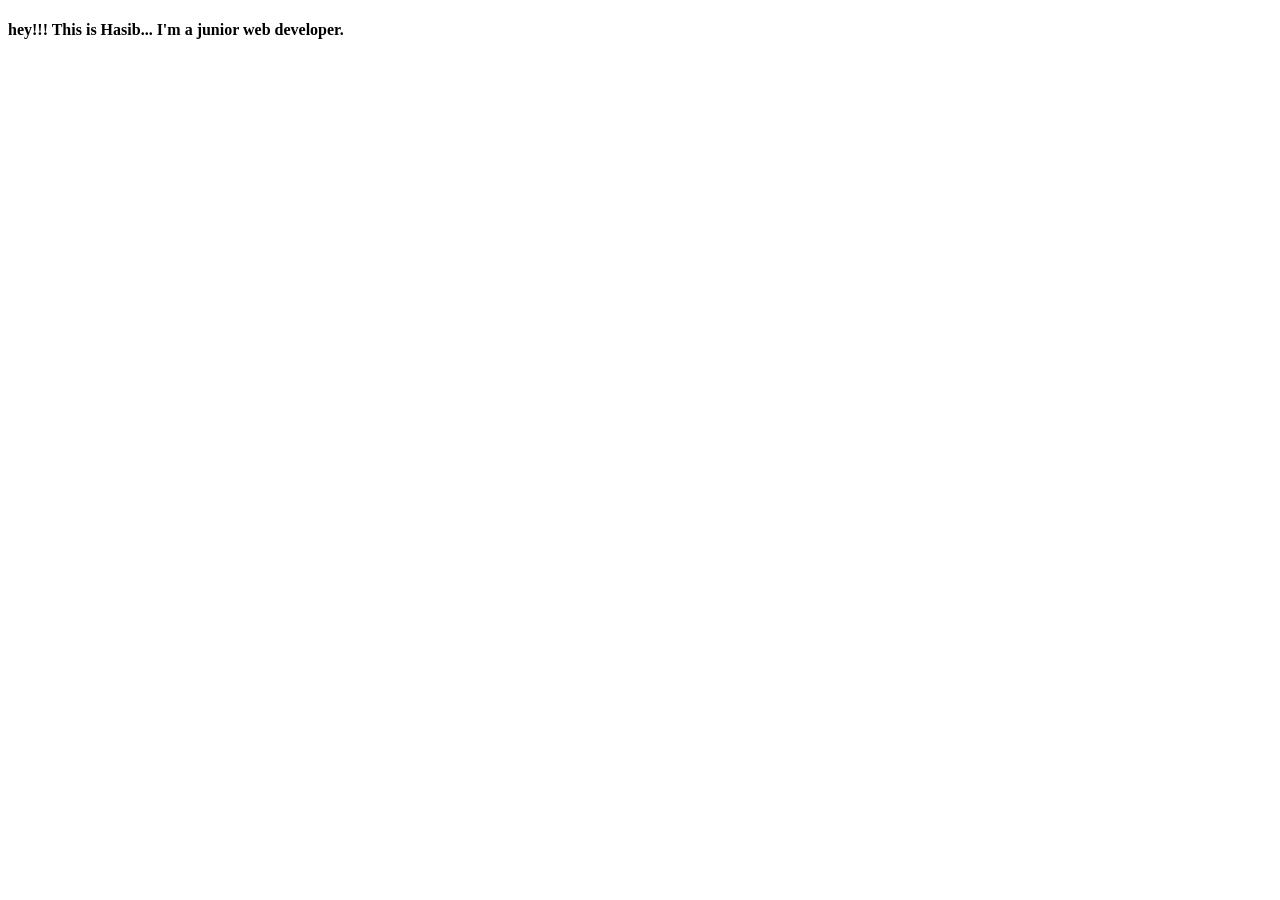
<file: index.html>
<!DOCTYPE html>
<html lang="en">
  <head>
    <meta charset="UTF-8" />
    <meta name="viewport" content="width=device-width, initial-scale=1.0" />
    <title>Document</title>
  </head>
  <body>
    <h4>hey!!! This is Hasib... I'm a junior web developer.</h4>
  </body>
</html>
</file>
